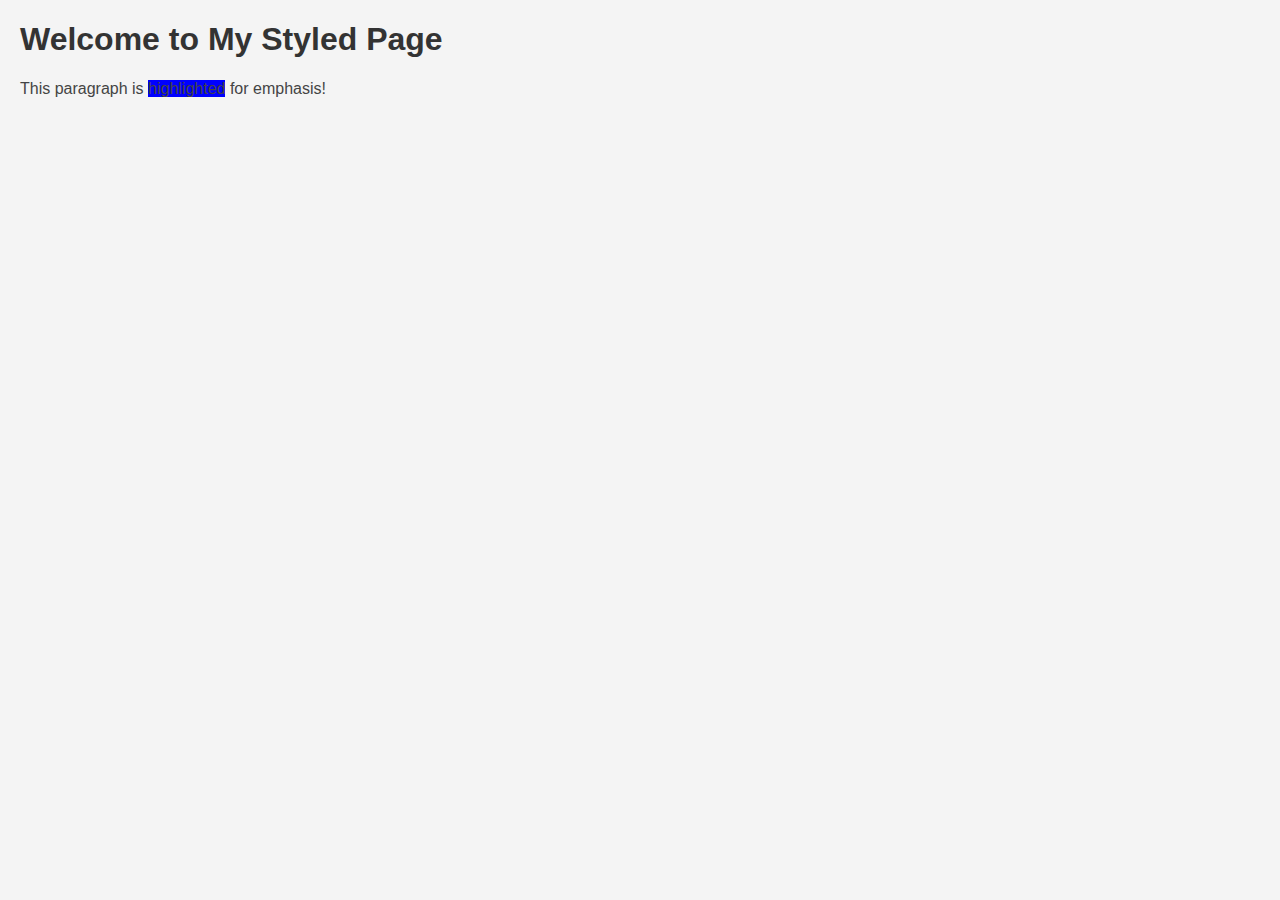
<file: character.html>
<!DOCTYPE html>
<html lang="en">
<head>
    <meta charset="UTF-8">
    <meta name="viewport" content="width=device-width, initial-scale=1.0">
    <title>Styled Page</title>
    <style>
        body {
            font-family: Arial, sans-serif;
            background-color: #f4f4f4;
            margin: 20px;
        }
        h1 {
            color: #333;
        }
        p {
            color: #555;
            color:#444;
        }
        .highlight {
            background-color: blue;
        }
    </style>
</head>
<body>
    <h1>Welcome to My Styled Page</h1>
    <p>This paragraph is <span class="highlight">highlighted</span> for emphasis!</p>
</body>
</html>
</file>
